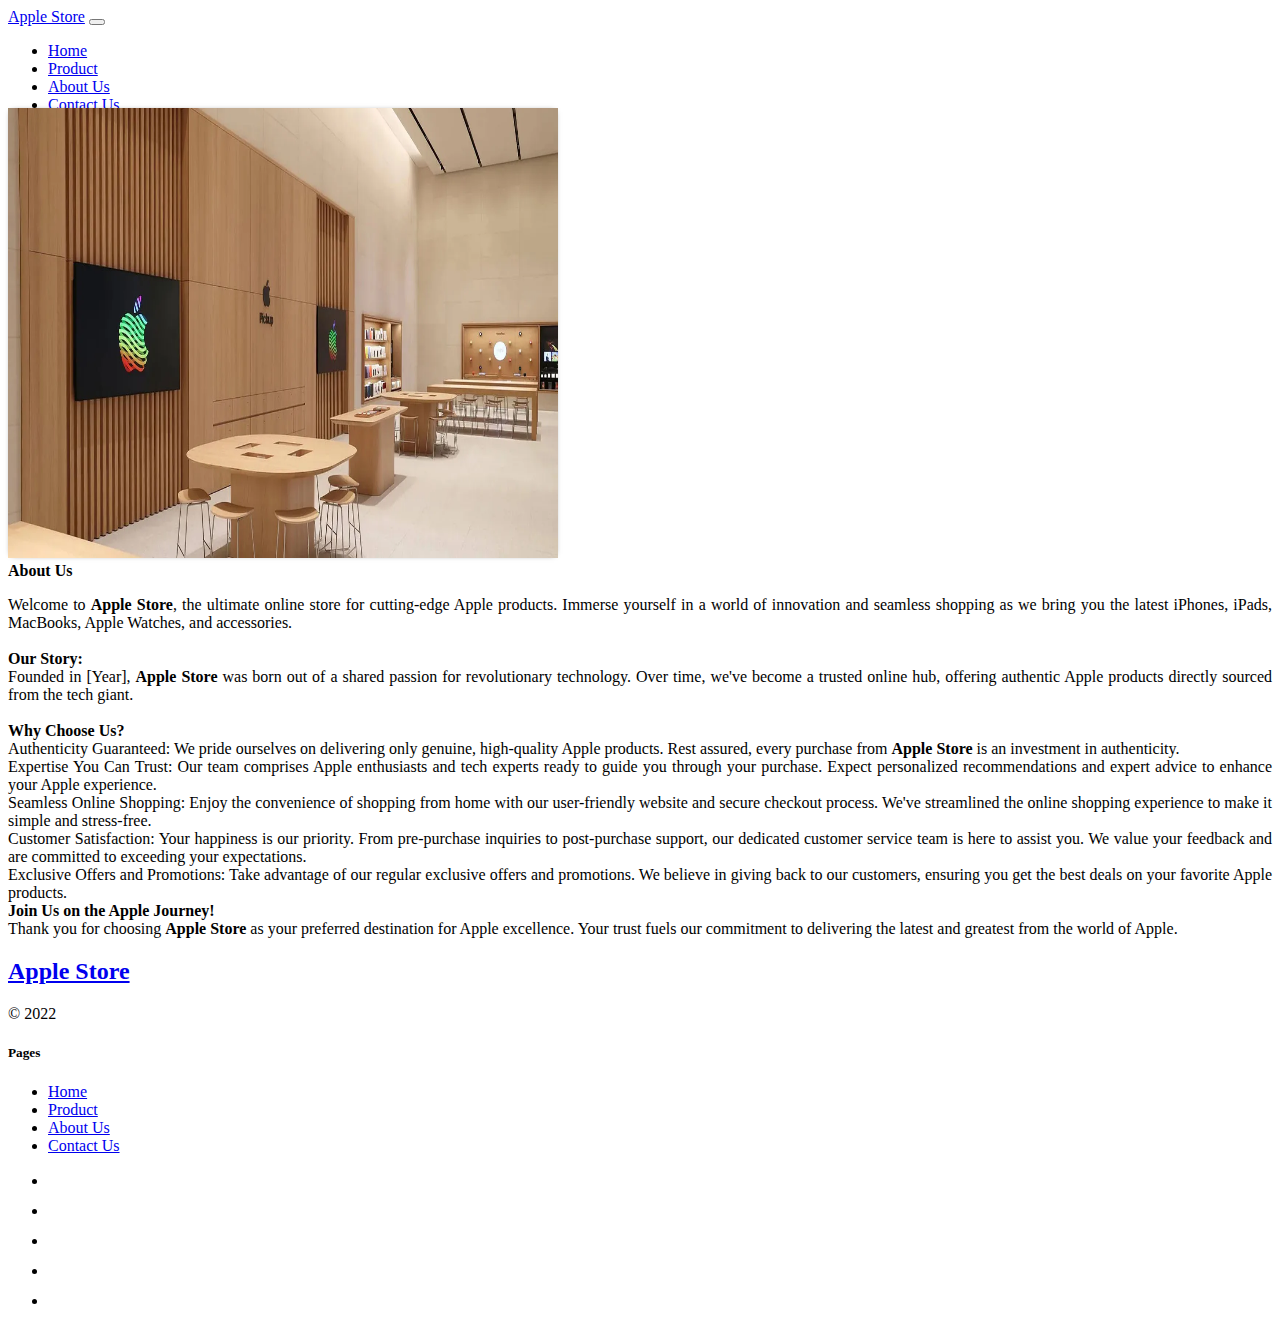
<file: about.html>
<!doctype html>
<html lang="en">
    <head>
        <meta charset="utf-8">
        <meta name="viewport" content="width=device-width, initial-scale=1">
        <title>Apple Store</title>
        <link href="https://cdn.jsdelivr.net/npm/bootstrap@5.2.3/dist/css/bootstrap.min.css" rel="stylesheet" integrity="sha384-rbsA2VBKQhggwzxH7pPCaAqO46MgnOM80zW1RWuH61DGLwZJEdK2Kadq2F9CUG65" crossorigin="anonymous">
        <link rel="stylesheet" href="style.css">
        <link rel="stylesheet" href="https://cdnjs.cloudflare.com/ajax/libs/font-awesome/5.5.0/css/all.min.css" integrity="sha512-QfDd74mlg8afgSqm3Vq2Q65e9b3xMhJB4GZ9OcHDVy1hZ6pqBJPWWnMsKDXM7NINoKqJANNGBuVRIpIJ5dogfA==" crossorigin="anonymous" referrerpolicy="no-referrer" />
    </head>
    <body>
        <div class="container-fluid">
            
            <div class="container">
                <nav class="navbar navbar-expand-lg bg-white" style="height:100px">
                    <div class="container-fluid">
                        <a class="navbar-brand" href="#">Apple Store</a>
                        <button class="navbar-toggler" type="button" data-bs-toggle="collapse" data-bs-target="#navbarSupportedContent" aria-controls="navbarSupportedContent" aria-expanded="false" aria-label="Toggle navigation">
                            <span class="navbar-toggler-icon"></span>
                        </button>
                        <div class="collapse navbar-collapse" id="navbarSupportedContent">
                            <ul class="navbar-nav ms-auto mb-2 mb-lg-0">
                                <li class="nav-item">
                                    <a class="nav-link" aria-current="page" href="index.html">Home</a>
                                </li>
                                <li class="nav-item">
                                    <a class="nav-link" aria-current="page" href="product.html">Product</a>
                                </li>
                                <li class="nav-item">
                                    <a class="nav-link active" aria-current="page" href="about.html">About Us</a>
                                </li>
                                <li class="nav-item">
                                    <a class="nav-link" aria-current="page" href="contact.html">Contact Us</a>
                                </li>
                            </ul>
                        </div>
                    </div>
                </nav>
            </div>
        </div>
        <div class="container shadow">
        
            <section class="page-content ">
                <div class="container row p-5 justify-content-between align-items-center">
                    <div class="col-md-5 pe-5">
                        <img src="img/home.png" class="about_img shadow-lg" alt="" srcset="">
                    </div>
                    <div class="col-md-6 ps-5">
                        <div class="content">
                            <div class="h3 py-2"><b>About Us</b><br></div>
                            <p class="MsoNormal text-justify"> Welcome to <b>Apple Store</b>, the ultimate online store for cutting-edge Apple products. Immerse yourself in a world of innovation and seamless shopping as we bring you the latest iPhones, iPads, MacBooks, Apple Watches, and accessories.<br>
                                <br>
                                <b>Our Story:</b>
                                <br>
                                Founded in [Year], <b>Apple Store</b> was born out of a shared passion for revolutionary technology. Over time, we've become a trusted online hub, offering authentic Apple products directly sourced from the tech giant.
                                <br>
                                <br>
                                <b>Why Choose Us?</b>
                                <br>
                                Authenticity Guaranteed: We pride ourselves on delivering only genuine, high-quality Apple products. Rest assured, every purchase from <b>Apple Store</b> is an investment in authenticity.
                                <br>
                                Expertise You Can Trust: Our team comprises Apple enthusiasts and tech experts ready to guide you through your purchase. Expect personalized recommendations and expert advice to enhance your Apple experience.
                                <br>
                                Seamless Online Shopping: Enjoy the convenience of shopping from home with our user-friendly website and secure checkout process. We've streamlined the online shopping experience to make it simple and stress-free.
                                <br>
                                Customer Satisfaction: Your happiness is our priority. From pre-purchase inquiries to post-purchase support, our dedicated customer service team is here to assist you. We value your feedback and are committed to exceeding your expectations.
                                <br>
                                Exclusive Offers and Promotions: Take advantage of our regular exclusive offers and promotions. We believe in giving back to our customers, ensuring you get the best deals on your favorite Apple products.
                                <br>
                                <b>Join Us on the Apple Journey!</b>
                                <br>
                                Thank you for choosing <b>Apple Store</b> as your preferred destination for Apple excellence. Your trust fuels our commitment to delivering the latest and greatest from the world of Apple.
                            </p>
                        </div>
                    </div>
                </div>
            </section>
        </div>

        <footer class="footer row bg-dark text-light justify-content-between gap-5 px-5 pt-5 align-items-center">
            <div class="col-md-6 mb-3">
                <a href="/" class="d-flex align-items-center mb-3 link-dark text-decoration-none">
                    <h2 class="text-light">Apple Store</h2>
                </a>
                <p class="text-light">© 2022</p>
            </div>
        
            <div class="col-md-2 mb-3">
                <h5>Pages</h5>
                <ul class="nav flex-column">
                    <li class="nav-item mb-2"><a href="index.html" class="nav-link p-0 text-light">Home</a></li>
                    <li class="nav-item mb-2"><a href="product.html" class="nav-link p-0 text-light">Product</a></li>
                    <li class="nav-item mb-2"><a href="about.html" class="nav-link p-0 text-light">About Us</a></li>
                    <li class="nav-item mb-2"><a href="contact.html" class="nav-link p-0 text-light">Contact Us</a></li>
                </ul>
            </div>
            <div class="col-md-3 mb-3 text-center">
                <!-- <h5>Links</h5> -->
                <ul class="nav flex-row gap-2 justify-content-center">
                    <li class="nav-item mb-2"><a href="#" class="nav-link p-0 text-dark footer_icons"><i class="fab fa-facebook-f"></i></a></li>
                    <li class="nav-item mb-2"><a href="#" class="nav-link p-0 text-dark footer_icons"><i class="fab fa-twitter"></i></a></li>
                    <li class="nav-item mb-2"><a href="#" class="nav-link p-0 text-dark footer_icons"><i class="fab fa-instagram"></i></a></li>
                    <li class="nav-item mb-2"><a href="#" class="nav-link p-0 text-dark footer_icons"><i class="fab fa-snapchat"></i></a></li>
                    <li class="nav-item mb-2"><a href="#" class="nav-link p-0 text-dark footer_icons"><i class="fab fa-youtube"></i></a></li>
                </ul>
            </div>
        </footer>

        
        <script src="https://cdn.jsdelivr.net/npm/bootstrap@5.2.3/dist/js/bootstrap.bundle.min.js" integrity="sha384-kenU1KFdBIe4zVF0s0G1M5b4hcpxyD9F7jL+jjXkk+Q2h455rYXK/7HAuoJl+0I4" crossorigin="anonymous"></script>
    </body>
</html>
</file>
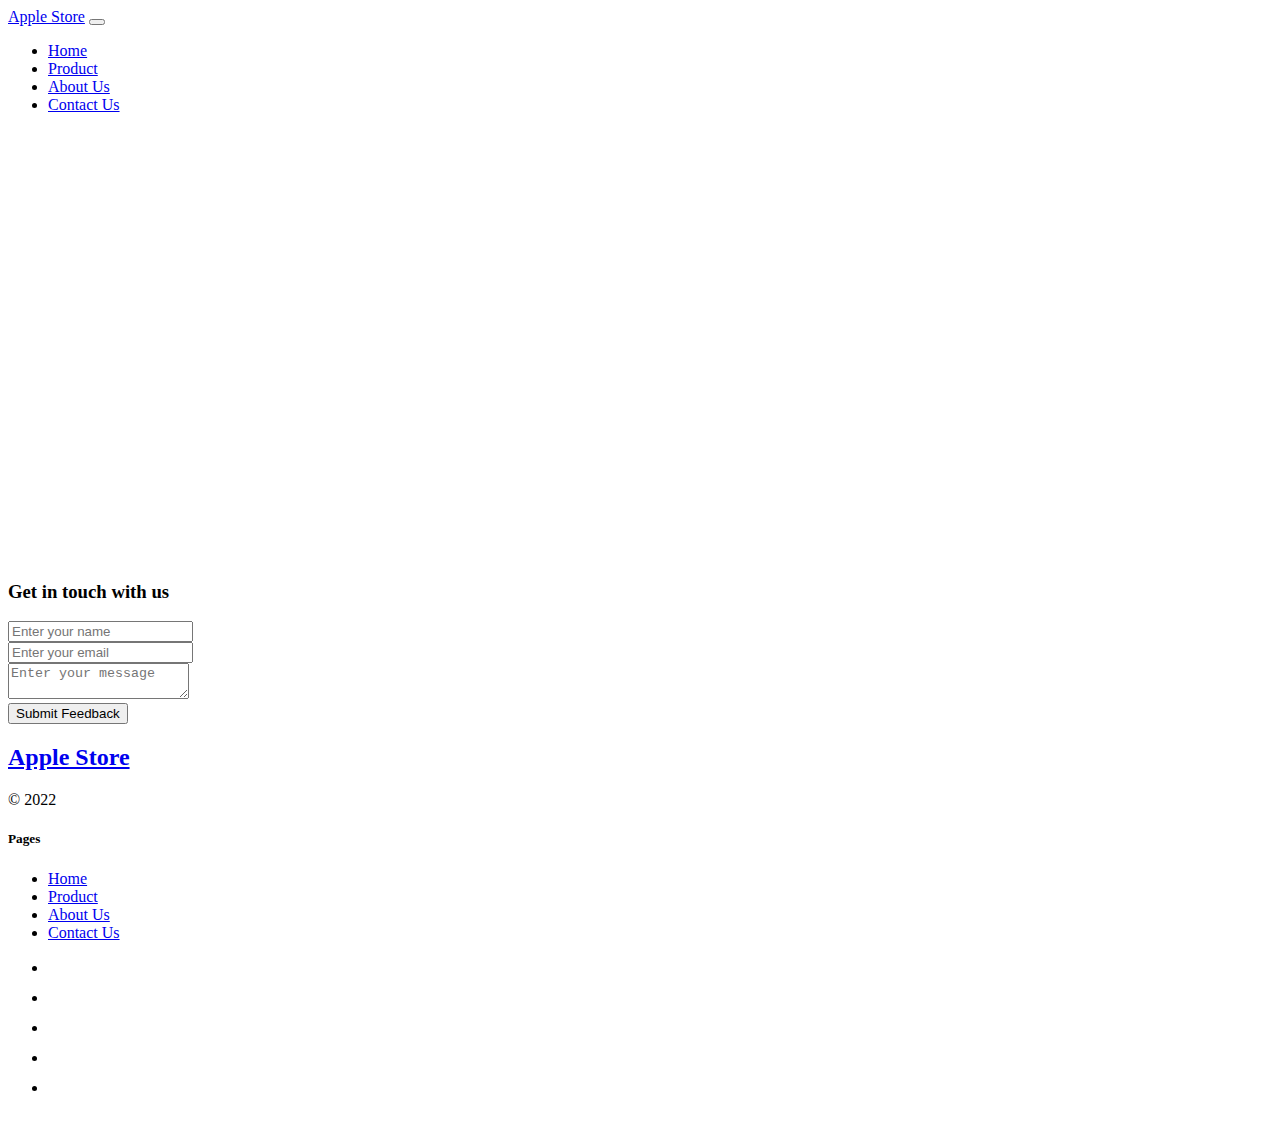
<file: contact.html>
<!doctype html>
<html lang="en">
    <head>
        <meta charset="utf-8">
        <meta name="viewport" content="width=device-width, initial-scale=1">
        <title>Apple Store</title>
        <link href="https://cdn.jsdelivr.net/npm/bootstrap@5.2.3/dist/css/bootstrap.min.css" rel="stylesheet" integrity="sha384-rbsA2VBKQhggwzxH7pPCaAqO46MgnOM80zW1RWuH61DGLwZJEdK2Kadq2F9CUG65" crossorigin="anonymous">
        <link rel="stylesheet" href="style.css">
        <link rel="stylesheet" href="https://cdnjs.cloudflare.com/ajax/libs/font-awesome/5.5.0/css/all.min.css" integrity="sha512-QfDd74mlg8afgSqm3Vq2Q65e9b3xMhJB4GZ9OcHDVy1hZ6pqBJPWWnMsKDXM7NINoKqJANNGBuVRIpIJ5dogfA==" crossorigin="anonymous" referrerpolicy="no-referrer" />
    </head>
    <body>
        <div class="container-fluid">
            
            <div class="container">
                <nav class="navbar navbar-expand-lg bg-white" style="height:100px">
                    <div class="container-fluid">
                        <a class="navbar-brand" href="#">Apple Store</a>
                        <button class="navbar-toggler" type="button" data-bs-toggle="collapse" data-bs-target="#navbarSupportedContent" aria-controls="navbarSupportedContent" aria-expanded="false" aria-label="Toggle navigation">
                            <span class="navbar-toggler-icon"></span>
                        </button>
                        <div class="collapse navbar-collapse" id="navbarSupportedContent">
                            <ul class="navbar-nav ms-auto mb-2 mb-lg-0">
                                <li class="nav-item">
                                    <a class="nav-link" aria-current="page" href="index.html">Home</a>
                                </li>
                                <li class="nav-item">
                                    <a class="nav-link" aria-current="page" href="product.html">Product</a>
                                </li>
                                <li class="nav-item">
                                    <a class="nav-link" aria-current="page" href="about.html">About Us</a>
                                </li>
                                <li class="nav-item">
                                    <a class="nav-link active" aria-current="page" href="contact.html">Contact Us</a>
                                </li>
                            </ul>
                        </div>
                    </div>
                </nav>
            </div>
        </div>
        <div class="container shadow">
        
            <section class="page-content ">
                <div class="container row p-5 justify-content-between align-items-center">
                    <div class="col-md-5 pe-5">
                        <iframe src="https://www.google.com/maps/embed?pb=!1m18!1m12!1m3!1d4223489.427147088!2d-114.56886573191643!3d58.87691086493759!2m3!1f0!2f0!3f0!3m2!1i1024!2i768!4f13.1!3m3!1m2!1s0x4b0d03d337cc6ad9%3A0x9968b72aa2438fa5!2sCanada!5e0!3m2!1sen!2s!4v1701332522640!5m2!1sen!2s" width="600" height="450" style="border:0;" allowfullscreen="" loading="lazy" referrerpolicy="no-referrer-when-downgrade"></iframe>
                    </div>
                    <div class="col-md-6 ps-5">
                        <div class="content">
                            <div class="container">
                                <div class="row">
                                    <div class="col-lg-12" data-aos="fade-up"  data-aos-delay="300" data-aos-duration="400">
                                        <div class="contact-map-data">
                                                <div class="join-courier content   bg-transparent">
                                                    <h3 class="mb-4">Get in touch with us</h3>
                                                    <form class="d-flex flex-column gap-3">
                                                        <div class="row d-flex justify-content-start align-items-center">
                                                            <i class="far fa-user form-label text-end col-sm-1"></i>
                                                            <div class="col-sm-11">    
                                                                <input type="text" name="name" class="form-control " placeholder="Enter your name">
                                                            </div>
                                                        </div>
                                                        <div class="row d-flex justify-content-start align-items-center">
                                                            <i class="far fa-envelope form-label text-end col-sm-1"></i>
                                                            <div class="col-sm-11">    
                                                                <input type="email" name="email" class="form-control " placeholder="Enter your email">
                                                            </div>
                                                        </div>
                                                        <div class="row d-flex justify-content-start align-items-center">
                                                            <i class="far fa-comment form-label text-end col-sm-1"></i>
                                                            <div class="col-sm-11">    
                                                                <textarea placeholder="Enter your message" class="form-control" row='10'></textarea>
                                                            </div>
                                                        </div>
                                                        
                                                        
                                                        <button class="btn btn-lg btn-dark">Submit Feedback</button>
                                                    </form>
                        
                                                
                                            </div>
                                        </div>
                                    </div>
                            </div>
                    </div>
                </div>
            </section>
        </div>
        
        <footer class="footer row bg-dark text-light justify-content-between gap-5 px-5 pt-5 align-items-center">
            <div class="col-md-6 mb-3">
                <a href="/" class="d-flex align-items-center mb-3 link-dark text-decoration-none">
                    <h2 class="text-light">Apple Store</h2>
                </a>
                <p class="text-light">© 2022</p>
            </div>
        
            <div class="col-md-2 mb-3">
                <h5>Pages</h5>
                <ul class="nav flex-column">
                    <li class="nav-item mb-2"><a href="index.html" class="nav-link p-0 text-light">Home</a></li>
                    <li class="nav-item mb-2"><a href="product.html" class="nav-link p-0 text-light">Product</a></li>
                    <li class="nav-item mb-2"><a href="about.html" class="nav-link p-0 text-light">About Us</a></li>
                    <li class="nav-item mb-2"><a href="contact.html" class="nav-link p-0 text-light">Contact Us</a></li>
                </ul>
            </div>
            <div class="col-md-3 mb-3 text-center">
                <!-- <h5>Links</h5> -->
                <ul class="nav flex-row gap-2 justify-content-center">
                    <li class="nav-item mb-2"><a href="#" class="nav-link p-0 text-dark footer_icons"><i class="fab fa-facebook-f"></i></a></li>
                    <li class="nav-item mb-2"><a href="#" class="nav-link p-0 text-dark footer_icons"><i class="fab fa-twitter"></i></a></li>
                    <li class="nav-item mb-2"><a href="#" class="nav-link p-0 text-dark footer_icons"><i class="fab fa-instagram"></i></a></li>
                    <li class="nav-item mb-2"><a href="#" class="nav-link p-0 text-dark footer_icons"><i class="fab fa-snapchat"></i></a></li>
                    <li class="nav-item mb-2"><a href="#" class="nav-link p-0 text-dark footer_icons"><i class="fab fa-youtube"></i></a></li>
                </ul>
            </div>
        </footer>

        
        <script src="https://cdn.jsdelivr.net/npm/bootstrap@5.2.3/dist/js/bootstrap.bundle.min.js" integrity="sha384-kenU1KFdBIe4zVF0s0G1M5b4hcpxyD9F7jL+jjXkk+Q2h455rYXK/7HAuoJl+0I4" crossorigin="anonymous"></script>
    </body>
</html>
</file>
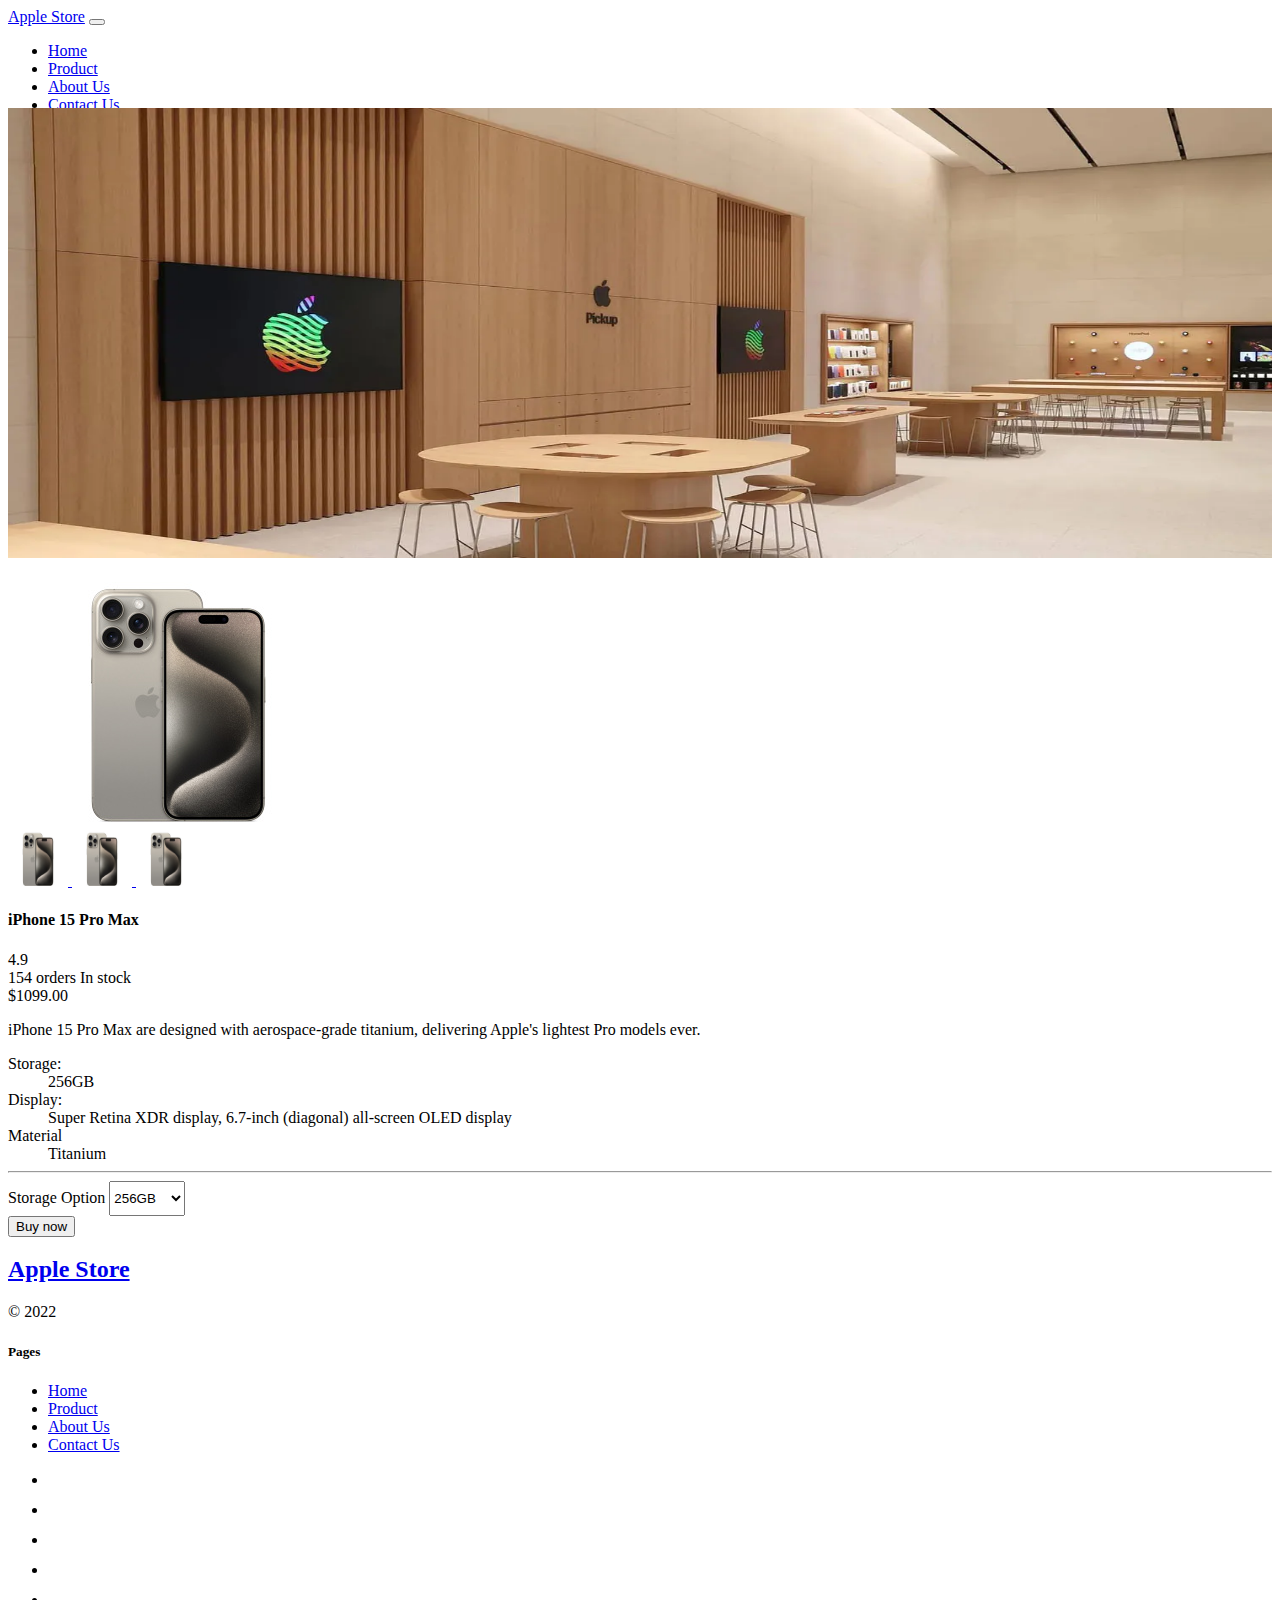
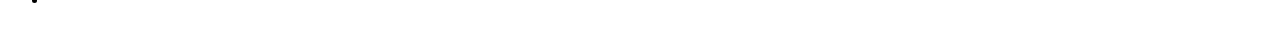
<file: product.html>
<!doctype html>
<html lang="en">
    <head>
        <meta charset="utf-8">
        <meta name="viewport" content="width=device-width, initial-scale=1">
        <title>Apple Store</title>
        <link href="https://cdn.jsdelivr.net/npm/bootstrap@5.2.3/dist/css/bootstrap.min.css" rel="stylesheet" integrity="sha384-rbsA2VBKQhggwzxH7pPCaAqO46MgnOM80zW1RWuH61DGLwZJEdK2Kadq2F9CUG65" crossorigin="anonymous">
        <link rel="stylesheet" href="style.css">
        <link rel="stylesheet" href="https://cdnjs.cloudflare.com/ajax/libs/font-awesome/5.5.0/css/all.min.css" integrity="sha512-QfDd74mlg8afgSqm3Vq2Q65e9b3xMhJB4GZ9OcHDVy1hZ6pqBJPWWnMsKDXM7NINoKqJANNGBuVRIpIJ5dogfA==" crossorigin="anonymous" referrerpolicy="no-referrer" />
    </head>
    <body>
        <div class="container-fluid">
            <div class="container">
                <nav class="navbar navbar-expand-lg bg-white" style="height:100px">
                    <div class="container-fluid">
                        <a class="navbar-brand" href="#">Apple Store</a>
                        <button class="navbar-toggler" type="button" data-bs-toggle="collapse" data-bs-target="#navbarSupportedContent" aria-controls="navbarSupportedContent" aria-expanded="false" aria-label="Toggle navigation">
                            <span class="navbar-toggler-icon"></span>
                        </button>
                        <div class="collapse navbar-collapse" id="navbarSupportedContent">
                            <ul class="navbar-nav ms-auto mb-2 mb-lg-0">
                                <li class="nav-item">
                                    <a class="nav-link" aria-current="page" href="index.html">Home</a>
                                </li>
                                <li class="nav-item">
                                    <a class="nav-link active" aria-current="page" href="product.html">Product</a>
                                </li>
                                <li class="nav-item">
                                    <a class="nav-link" aria-current="page" href="about.html">About Us</a>
                                </li>
                                <li class="nav-item">
                                    <a class="nav-link" aria-current="page" href="contact.html">Contact Us</a>
                                </li>
                            </ul>
                        </div>
                    </div>
                </nav>
            </div>
        </div>
        <div class="px-0">
            <div class="img_session">
                <div class="backdrop"></div>
                <div class="img_session_img"></div>
            </div>
        </div>
        
        <div class="row p-5 gap-5 justify-content-center w-100">
            
            <div class="py-5">
                <div class="container">
                    <div class="row gx-5">
                        <div class="col-lg-6">
                            <div class="border rounded-4 mb-3 d-flex justify-content-center">
                                <a data-fslightbox="mygalley" class="rounded-4" target="_blank" data-type="image" href="">
                                    <img style="max-width: 100%; max-height: 100vh; margin: auto;" class="rounded-4 fit" src="img/iphone15.jpeg">
                                </a>
                            </div>
                            <div class="d-flex justify-content-center mb-3">
                                <a data-fslightbox="mygalley" class="border mx-1 rounded-2" target="_blank" data-type="image" href="img/iphone15.jpeg">
                                    <img width="60" height="60" class="rounded-2" src="img/iphone15.jpeg">
                                </a>
                                <a data-fslightbox="mygalley" class="border mx-1 rounded-2" target="_blank" data-type="image" href="img/iphone15.jpeg">
                                    <img width="60" height="60" class="rounded-2" src="img/iphone15.jpeg">
                                </a>
                                <a data-fslightbox="mygalley" class="border mx-1 rounded-2" target="_blank" data-type="image" href="img/iphone15.jpeg">
                                    <img width="60" height="60" class="rounded-2" src="img/iphone15.jpeg">
                                </a>
                            </div>
                        </div>
                        <div class="col-lg-6">
                            <div class="ps-lg-3">
                                <h4 class="title text-dark">
                                    iPhone 15 Pro Max
                                </h4>
                            <div class="d-flex flex-row my-3">
                                <div class="text-warning mb-1 me-2">
                                    <i class="fa fa-star"></i>
                                    <i class="fa fa-star"></i>
                                    <i class="fa fa-star"></i>
                                    <i class="fa fa-star"></i>
                                    <i class="fas fa-star-half-alt"></i>
                                    <span class="ms-1">4.9</span>
                                </div>
                                <span class="text-muted"><i class="fas fa-shopping-basket fa-sm mx-1"></i>154 orders</span>
                                <span class="text-success ms-2">In stock</span>
                            </div>
                            <div class="mb-3">
                                <span class="h5">$1099.00</span>
                            </div>
                            <p>
                                iPhone 15 Pro Max are designed with aerospace-grade titanium, delivering Apple's lightest Pro models ever.
                            </p>
                            <div class="row">
                                <dt class="col-3">Storage:</dt>
                                <dd class="col-9">256GB</dd>

                                <dt class="col-3">Display:</dt>
                                <dd class="col-9">Super Retina XDR display, 6.7-inch (diagonal) all-screen OLED display</dd>

                                <dt class="col-3">Material</dt>
                                <dd class="col-9">Titanium</dd>
                            </div>
                            <hr>
                            <div class="row mb-4">
                                <div class="col-md-4 col-6">
                                    <label class="mb-2">Storage Option</label>
                                    <select class="form-select border border-secondary" style="height: 35px;">
                                        <option>256GB</option>
                                        <option>512GB</option>
                                        <option>100pxTB</option>
                                    </select>
                                </div>
                            <button class="btn btn-dark shadow-0 btn-md my-5"> Buy now </button>
                            </div>
                        </div>
                    </div>
                </div>
            </div>
        </div>

    </div>

        <footer class="footer row bg-dark text-light justify-content-between gap-5 px-5 pt-5 align-items-center">
            <div class="col-md-6 mb-3">
                <a href="/" class="d-flex align-items-center mb-3 link-dark text-decoration-none">
                    <h2 class="text-light">Apple Store</h2>
                </a>
                <p class="text-light">© 2022</p>
            </div>
        
            <div class="col-md-2 mb-3">
                <h5>Pages</h5>
                <ul class="nav flex-column">
                    <li class="nav-item mb-2"><a href="index.html" class="nav-link p-0 text-light">Home</a></li>
                    <li class="nav-item mb-2"><a href="product.html" class="nav-link p-0 text-light">Product</a></li>
                    <li class="nav-item mb-2"><a href="about.html" class="nav-link p-0 text-light">About Us</a></li>
                    <li class="nav-item mb-2"><a href="contact.html" class="nav-link p-0 text-light">Contact Us</a></li>
                </ul>
            </div>
            <div class="col-md-3 mb-3 text-center">
                <!-- <h5>Links</h5> -->
                <ul class="nav flex-row gap-2 justify-content-center">
                    <li class="nav-item mb-2"><a href="#" class="nav-link p-0 text-dark footer_icons"><i class="fab fa-facebook-f"></i></a></li>
                    <li class="nav-item mb-2"><a href="#" class="nav-link p-0 text-dark footer_icons"><i class="fab fa-twitter"></i></a></li>
                    <li class="nav-item mb-2"><a href="#" class="nav-link p-0 text-dark footer_icons"><i class="fab fa-instagram"></i></a></li>
                    <li class="nav-item mb-2"><a href="#" class="nav-link p-0 text-dark footer_icons"><i class="fab fa-snapchat"></i></a></li>
                    <li class="nav-item mb-2"><a href="#" class="nav-link p-0 text-dark footer_icons"><i class="fab fa-youtube"></i></a></li>
                </ul>
            </div>
        </footer>

        
        <script src="https://cdn.jsdelivr.net/npm/bootstrap@5.2.3/dist/js/bootstrap.bundle.min.js" integrity="sha384-kenU1KFdBIe4zVF0s0G1M5b4hcpxyD9F7jL+jjXkk+Q2h455rYXK/7HAuoJl+0I4" crossorigin="anonymous"></script>
    </body>
</html>
</file>
<file: style.css>
.img_session{
    height:450px;
    position: relative;
}
.backdrop{
    background-color: #000;
    height: 450px;
}
.img_session_img{
    background-image: url('img/home.png');
    background-size: 100% 100%;
    background-repeat: no-repeat;
    filter: opacity(80);
    height: 450px;
    margin-top: -450px;
}

.circle_icon{
    height:100px;
    width:100px;
    border-radius: 100%;
    box-shadow: 0px 0px 6px -4px rgba(0,0,0,1);
    display: flex;
    justify-content: center;
    align-items: center;
}
.f_items{
    cursor: pointer;
    transition: all ease-in-out 0.2s;
}
.f_items:hover{
    transform: scale(1.05);
}
.footer_icons{
    height: 30px;
    width: 30px;
    background-color: #fff;
    border-radius: 100%;
    display: flex;
    justify-content: center;
    align-items: center;
    font-size: 1.2rem;
    transition: all ease-in 0.1s;
}
.footer_icons:hover{
    transform: scale(1.01);
    background-color: var(--bs-dark);
    color: #fff !important;
}
.about_img{
    height: 450px;
    width: 550px;
    box-shadow: 0px 0px 6px -4px rgba(0,0,0,1);
}
.text-justify{
    text-align: justify;
}
</file>
